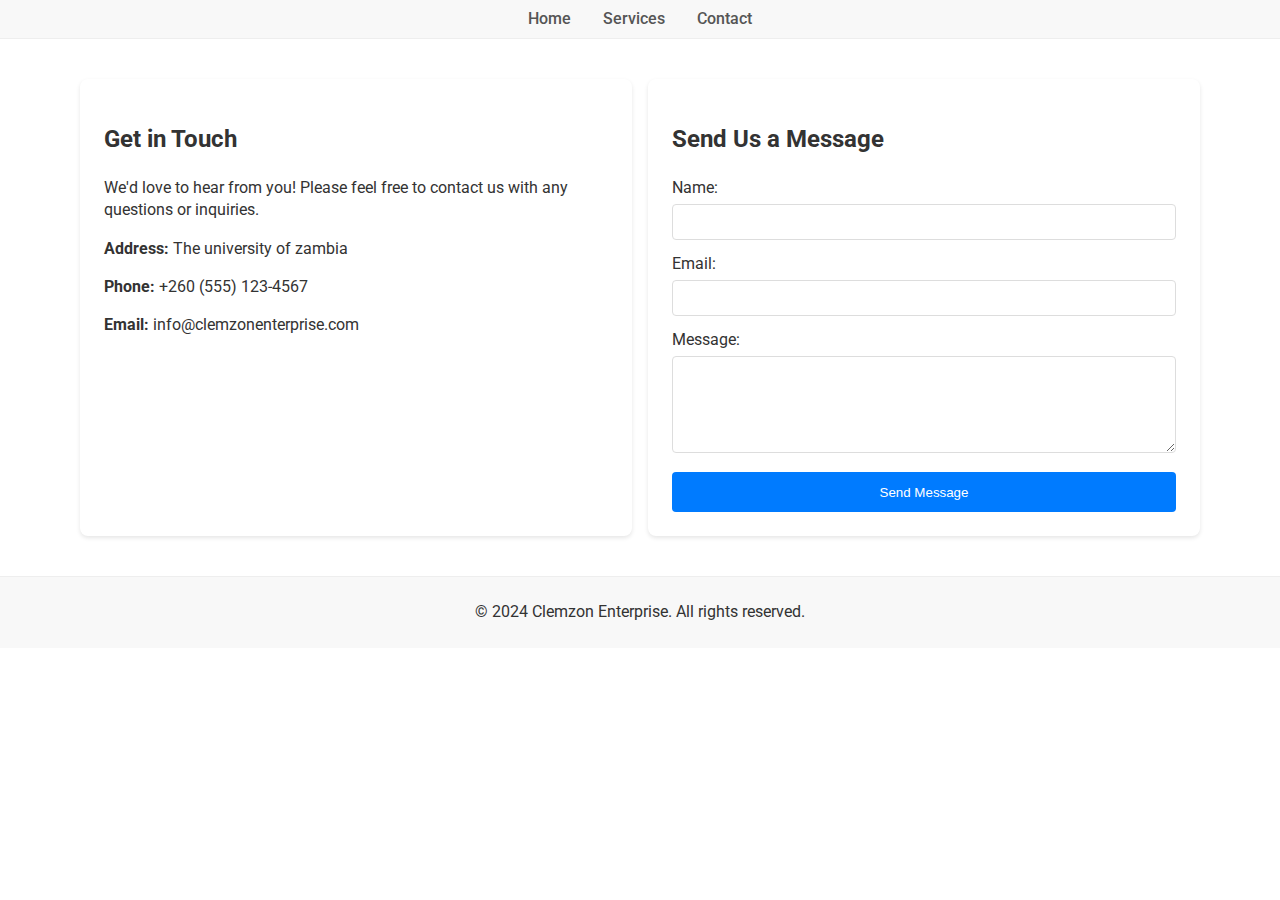
<file: contact.html>
<!DOCTYPE html>
<html lang="en">
<head>
    <meta charset="UTF-8">
    <meta name="viewport" content="width=device-width, initial-scale=1.0">
    <title>Contact Us - Clemzon Enterprise</title>
    <link rel="stylesheet" href="style.css">
    <link rel="preconnect" href="https://fonts.googleapis.com">
    <link rel="preconnect" href="https://fonts.gstatic.com" crossorigin>
    <link href="https://fonts.googleapis.com/css2?family=Roboto:wght@300;400;500;700&display=swap" rel="stylesheet">
</head>
<body>
    <nav>
        <ul>
            <li><a href="index.html">Home</a></li>
            <li><a href="services.html">Services</a></li>
            <li><a href="contact.html">Contact</a></li>
        </ul>
    </nav>

    <div class="contact-container">
        <div class="contact-info">
            <h2>Get in Touch</h2>
            <p>We'd love to hear from you! Please feel free to contact us with any questions or inquiries.</p>
            <div class="contact-details">
                <p><strong>Address:</strong> The university of zambia</p>
                <p><strong>Phone:</strong> +260 (555) 123-4567</p>
                <p><strong>Email:</strong> info@clemzonenterprise.com</p>
            </div>
        </div>

        <div class="contact-form">
            <h2>Send Us a Message</h2>
            <form id="contactForm">
                <div class="form-group">
                    <label for="name">Name:</label>
                    <input type="text" id="name" name="name" required>
                </div>
                <div class="form-group">
                    <label for="email">Email:</label>
                    <input type="email" id="email" name="email" required>
                </div>
                <div class="form-group">
                    <label for="message">Message:</label>
                    <textarea id="message" name="message" rows="5" required></textarea>
                </div>
                <button type="submit">Send Message</button>
            </form>
        </div>
    </div>

    <footer>
        <p>&copy; 2024 Clemzon Enterprise. All rights reserved.</p>
    </footer>

    <script>
        document.getElementById('contactForm').addEventListener('submit', function(event) {
            event.preventDefault(); // Prevent default form submission

            // Basic alert for demonstration. You would typically send the form data to a server.
            alert('Message sent! (This is a demo. In a real scenario, you would handle form submission server-side.)');

            // Optionally, clear the form:
            document.getElementById('contactForm').reset();
        });
    </script>
</body>
</html>
</file>
<file: style.css>
/* Global styles */
*, *::before, *::after {
    box-sizing: border-box;
}

body {
    font-family: 'Roboto', sans-serif;
    margin: 0;
    padding: 0;
    color: #333;
    line-height: 1.4;
}

nav {
    background-color: #f8f8f8;
    padding: 0.5rem 0;
    border-bottom: 1px solid #eee;
}

nav ul {
    list-style: none;
    display: flex;
    justify-content: center;
    margin: 0;
    padding: 0;
}

nav li {
    margin: 0 1rem;
}

nav a {
    text-decoration: none;
    color: #555;
    font-weight: 500;
    transition: color 0.3s ease;
}

nav a:hover {
    color: #007bff;
}

.hero {
    background-image: linear-gradient(rgba(0, 0, 0, 0.4), rgba(0, 0, 0, 0.4)), url('image/clem1.jpg'); /* Replace with your image path */
    background-size: cover;
    background-position: center;
    color: white;
    text-align: center;
    padding: 8rem 0;
}

.hero h1 {
    font-size: 2.5rem;
    margin-bottom: 0.8rem;
    opacity: 0;
    transform: translateY(20px);
    transition: opacity 1s ease, transform 1s ease;
    animation: fadeInSlideUp 1s ease 0.5s forwards;
}

@keyframes fadeInSlideUp {
    to {
        opacity: 1;
        transform: translateY(0);
    }
}

.hero p {
    font-size: 1rem;
    max-width: 600px;
    margin: 0 auto;
}

.container {
    max-width: 1200px;
    margin: 1rem auto;
    padding: 1rem 2rem;
    display: flex;
    justify-content: space-between;
    flex-wrap: wrap;
}

.section {
    flex: 1 1 45%;
    padding: 1.5rem;
    background-color: #fff;
    border-radius: 8px;
    box-shadow: 0 2px 4px rgba(0, 0, 0, 0.1);
    margin: 0.5rem;
}

.intro-section {
    margin-right: 0.5rem;
}

.latest-updates-section {
    max-height: 400px;
    overflow-y: auto;
    margin-left: 0.5rem;
}

.section h2 {
    color: #007bff;
    margin-bottom: 1rem;
    font-size: 1.5rem;
}

.updates-list {
    list-style: none;
    padding: 0;
}

.update-item {
    margin-bottom: 1rem;
    padding: 0.8rem;
    border: 1px solid #eee;
    border-radius: 4px;
}

.update-item h3 {
    margin-bottom: 0.3rem;
    color: #333;
}

.update-item p {
    margin-bottom: 0.3rem;
}

.update-date {
    font-size: 0.9rem;
    color: #777;
}

footer {
    text-align: center;
    padding: 0.5rem 0;
    background-color: #f8f8f8;
    border-top: 1px solid #eee;
    margin-top: 1rem;
}

/* Contact Page Styles (now applied to services and index) */
.contact-container {
    max-width: 1200px;
    margin: 1rem auto;
    padding: 1rem 2rem;
    display: flex;
    justify-content: space-between;
    flex-wrap: wrap;
}

.contact-info, .contact-form, .service-section {
    flex: 1 1 45%;
    padding: 1.5rem;
    background-color: #fff;
    border-radius: 8px;
    box-shadow: 0 2px 4px rgba(0, 0, 0, 0.1);
    margin: 0.5rem;
}

.contact-details {
    margin-top: 1rem;
}

.contact-form form {
    display: flex;
    flex-direction: column;
}

.form-group {
    margin-bottom: 0.8rem;
}

.form-group label {
    display: block;
    margin-bottom: 0.3rem;
}

.form-group input, .form-group textarea {
    width: 100%;
    padding: 0.6rem;
    border: 1px solid #ddd;
    border-radius: 4px;
}

.form-group textarea {
    resize: vertical;
}

.contact-form button {
    padding: 0.8rem 1.5rem;
    background-color: #007bff;
    color: white;
    border: none;
    border-radius: 4px;
    cursor: pointer;
    transition: background-color 0.3s ease;
}

.contact-form button:hover {
    background-color: #0056b3;
}

/* Responsive adjustments */
@media (max-width: 768px) {
    .container, .contact-container {
        flex-direction: column;
    }

    .section, .contact-info, .contact-form, .service-section {
        flex-basis: 100%;
        margin: 0.5rem 0;
    }

    nav ul {
        flex-direction: column;
        align-items: center;
    }

    nav li {
        margin: 0.3rem 0;
    }

    .hero {
        padding: 5rem 0;
    }

    .section {
        padding: 1rem;
    }

    .section h2 {
        font-size: 1.3rem;
    }
}
</file>
